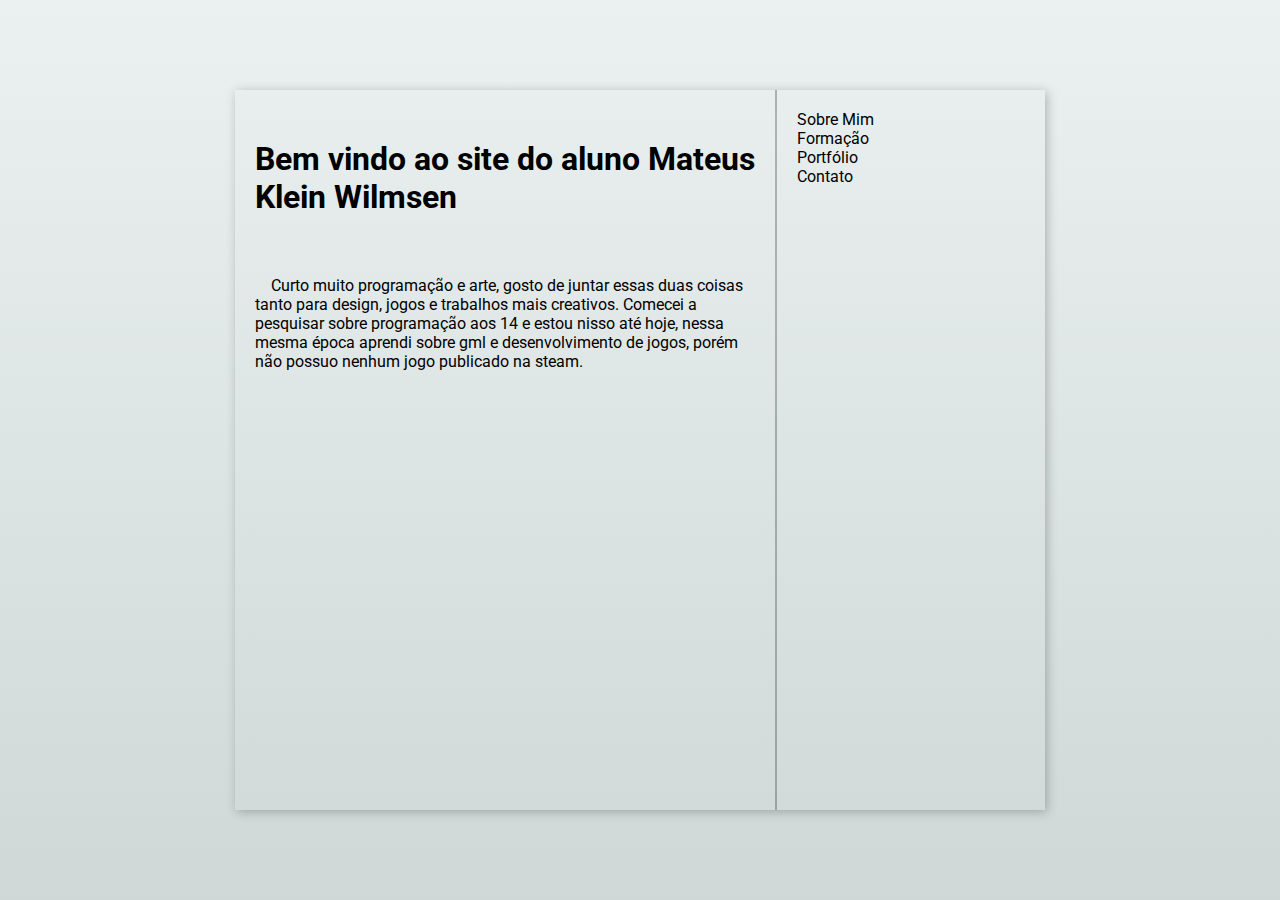
<file: index.html>
<!DOCTYPE html>
<html lang="pt-br">
<head>
    <meta charset="UTF-8">
    <meta name="viewport" content="width=device-width, initial-scale=1.0">
    <title>Sobre mim</title>
    <link rel="stylesheet" href="style.css">
    <link rel="preconnect" href="https://fonts.googleapis.com">
    <link rel="preconnect" href="https://fonts.gstatic.com" crossorigin>
    <link href="https://fonts.googleapis.com/css2?family=Roboto:ital,wght@0,100;0,300;0,400;0,500;0,700;0,900;1,100;1,300;1,400;1,500;1,700;1,900&display=swap" rel="stylesheet">
</head>
<body>
    <main>
        <h1>Bem vindo ao site do aluno Mateus Klein Wilmsen</h1>
        <p>&emsp;Curto muito programação e arte, gosto de juntar essas duas coisas tanto para design, jogos e trabalhos mais creativos. Comecei a pesquisar sobre programação aos 14 e estou nisso até hoje, nessa mesma época aprendi sobre gml e desenvolvimento de jogos, porém não possuo nenhum jogo publicado na steam.</p>
    </main>
    <nav>
        <a href="./index.html">Sobre Mim</a>
        <a href="./formacao.html">Formação</a>
        <a href="https://mateuskleinwilmsen.github.io/portfolio/" target="_blank">Portfólio</a>
        <a href="./contato.html">Contato</a>
    </nav>
</body>
</html>
</file>
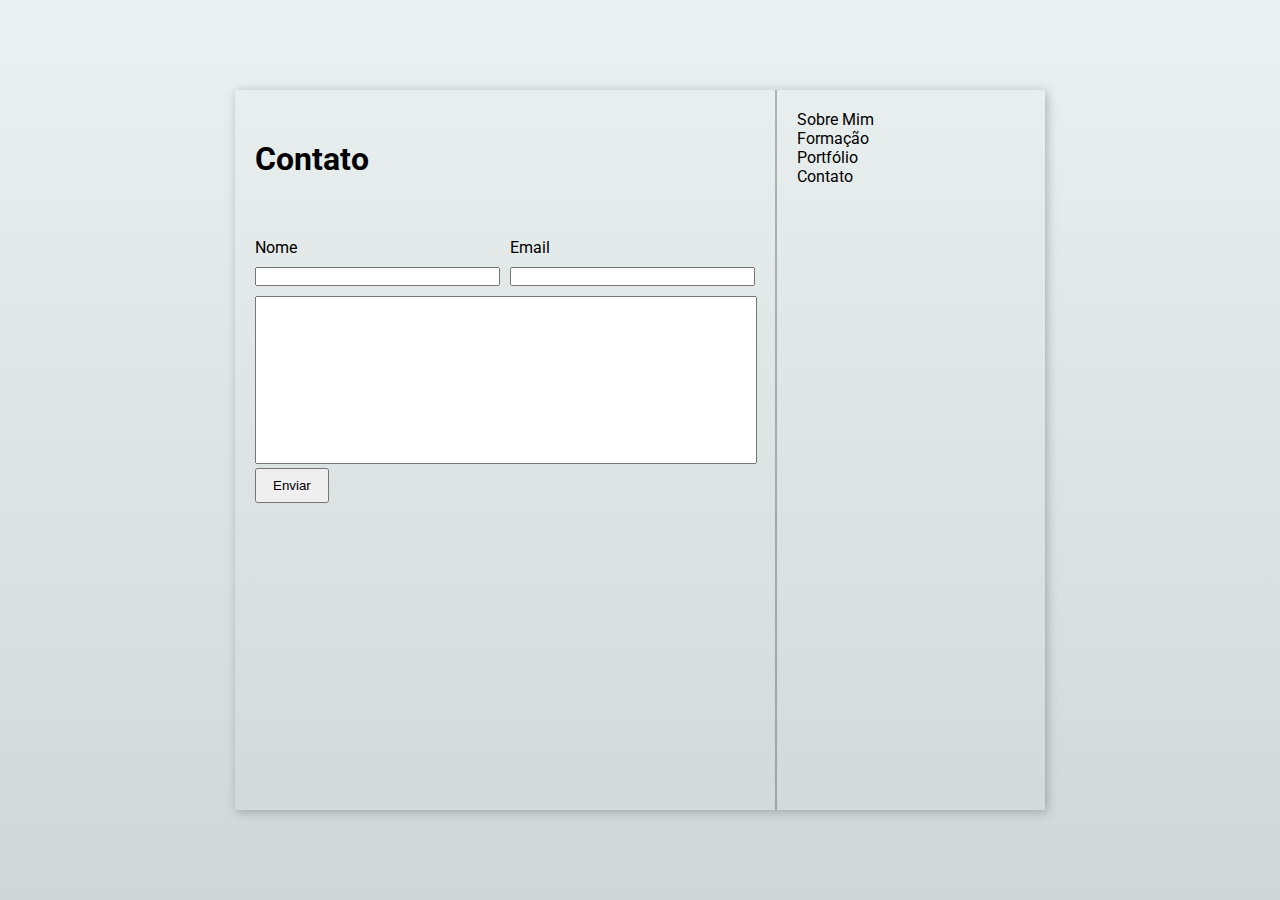
<file: contato.html>
<!DOCTYPE html>
<html lang="pt-br">
<head>
    <meta charset="UTF-8">
    <meta name="viewport" content="width=device-width, initial-scale=1.0">
    <title>contato</title>
    <link rel="stylesheet" href="style.css">
    <link rel="preconnect" href="https://fonts.googleapis.com">
    <link rel="preconnect" href="https://fonts.gstatic.com" crossorigin>
    <link href="https://fonts.googleapis.com/css2?family=Roboto:ital,wght@0,100;0,300;0,400;0,500;0,700;0,900;1,100;1,300;1,400;1,500;1,700;1,900&display=swap" rel="stylesheet">
</head>
<body>
    <main>
        <h1>Contato</h1>
        <form action="">
            <div>
                <label for="nome">Nome</label>
                <label for="email">Email</label>
                <input type="text" name="nome" id="nome">
                <input type="email" name="email" id="email">
            </div>
            <textarea name="msg" id="msg" cols="30" rows="10"></textarea>
            <br>
            <input type="submit" value="Enviar">
        </form>
    </main>
    <nav>
        <a href="./index.html">Sobre Mim</a>
        <a href="./formacao.html">Formação</a>
        <a href="https://mateuskleinwilmsen.github.io/portfolio/" target="_blank">Portfólio</a>
        <a href="./contato.html">Contato</a>
    </nav>
</body>
</html>
</file>
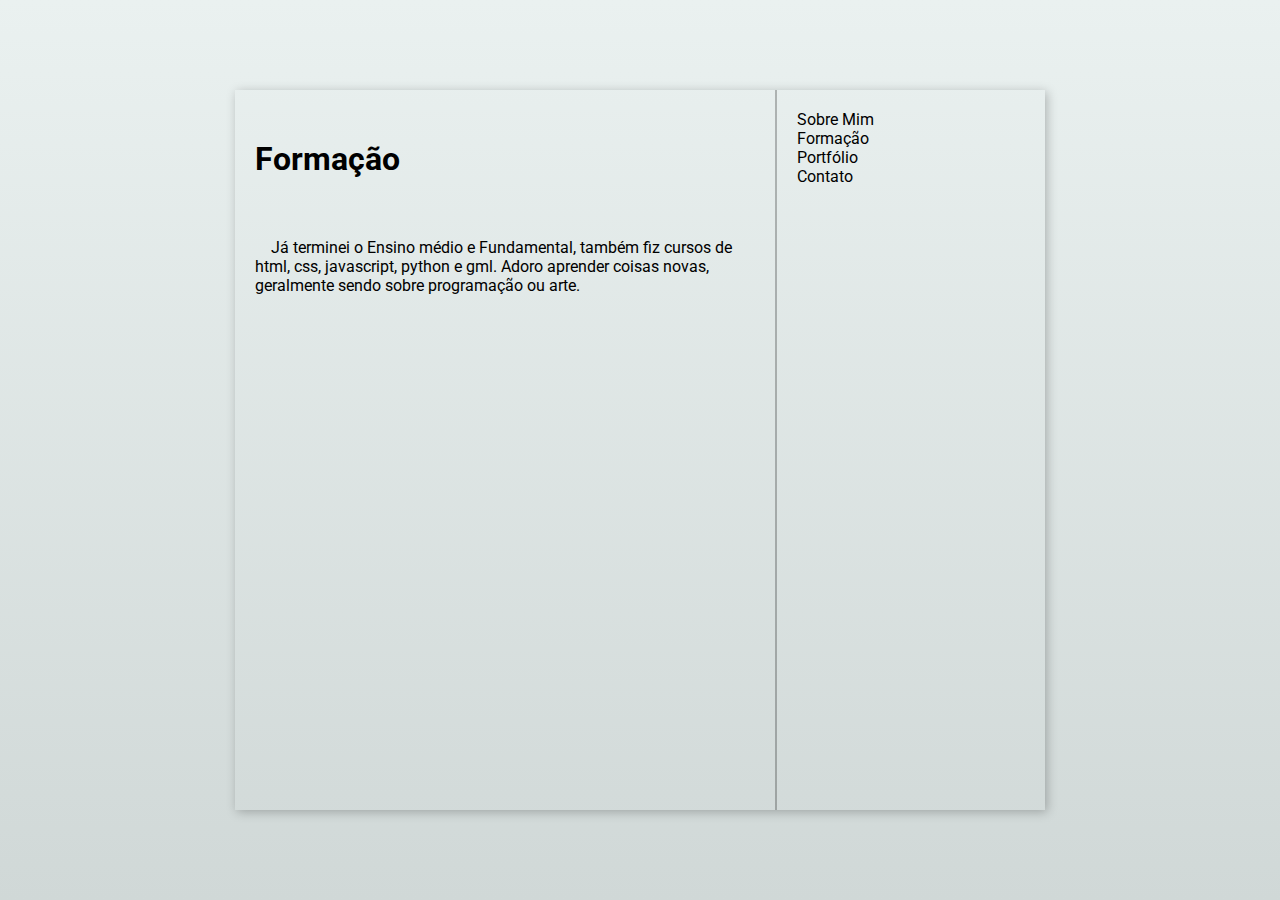
<file: formacao.html>
<!DOCTYPE html>
<html lang="pt-br">
<head>
    <meta charset="UTF-8">
    <meta name="viewport" content="width=device-width, initial-scale=1.0">
    <title>formacao</title>
    <link rel="stylesheet" href="style.css">
    <link rel="preconnect" href="https://fonts.googleapis.com">
    <link rel="preconnect" href="https://fonts.gstatic.com" crossorigin>
    <link href="https://fonts.googleapis.com/css2?family=Roboto:ital,wght@0,100;0,300;0,400;0,500;0,700;0,900;1,100;1,300;1,400;1,500;1,700;1,900&display=swap" rel="stylesheet">
</head>
<body>
    <main>
        <h1>Formação</h1>
        <p>&emsp;Já terminei o Ensino médio e Fundamental, também fiz cursos de html, css, javascript, python e gml. Adoro aprender coisas novas, geralmente sendo sobre programação ou arte.</p>
    </main>
    <nav>
        <a href="./index.html">Sobre Mim</a>
        <a href="./formacao.html">Formação</a>
        <a href="https://mateuskleinwilmsen.github.io/portfolio/" target="_blank">Portfólio</a>
        <a href="./contato.html">Contato</a>
    </nav>
</body>
</html>
</file>
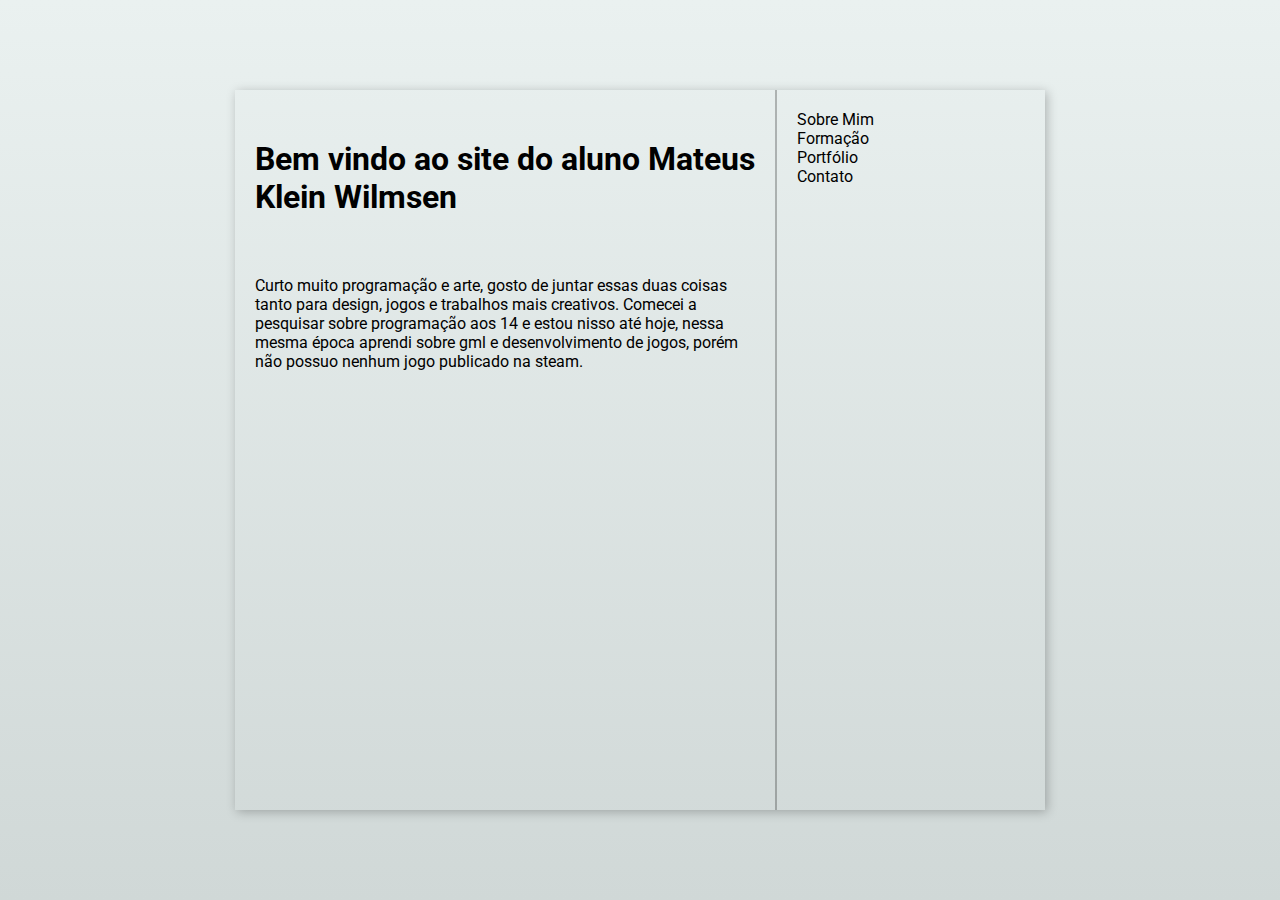
<file: sobreMim.html>
<!DOCTYPE html>
<html lang="pt-br">
<head>
    <meta charset="UTF-8">
    <meta name="viewport" content="width=device-width, initial-scale=1.0">
    <title>Sobre mim</title>
    <link rel="stylesheet" href="style.css">
    <link rel="preconnect" href="https://fonts.googleapis.com">
    <link rel="preconnect" href="https://fonts.gstatic.com" crossorigin>
    <link href="https://fonts.googleapis.com/css2?family=Roboto:ital,wght@0,100;0,300;0,400;0,500;0,700;0,900;1,100;1,300;1,400;1,500;1,700;1,900&display=swap" rel="stylesheet">
</head>
<body>
    <main>
        <h1>Bem vindo ao site do aluno Mateus Klein Wilmsen</h1>
        <p>Curto muito programação e arte, gosto de juntar essas duas coisas tanto para design, jogos e trabalhos mais creativos. Comecei a pesquisar sobre programação aos 14 e estou nisso até hoje, nessa mesma época aprendi sobre gml e desenvolvimento de jogos, porém não possuo nenhum jogo publicado na steam.</p>
    </main>
    <nav>
        <a href="./sobreMim.html">Sobre Mim</a>
        <a href="./formacao.html">Formação</a>
        <a href="https://mateuskleinwilmsen.github.io/portfolio/" target="_blank">Portfólio</a>
        <a href="./contato.html">Contato</a>
    </nav>
</body>
</html>
</file>
<file: style.css>
*{
    margin: 0px;
    padding: 0px;
}

html{
    font-family: "roboto", sans-serif;
    height: 100vh;
    width: 100vw;
    background-image: linear-gradient(#eaf1f0,#d0d8d7);
    display: flex;
}

body{
    height: 80%;
    display: grid;
    grid-template-columns: 2fr 1fr;
    margin: auto;
    box-shadow: 2px 2px 10px rgba(0, 0, 0, 0.25);
}

nav{
    border-left: 2px solid rgba(0, 0, 0, 0.25);
    height: calc(100% - 20px);
    width: calc(100% - 20px);
    padding: 20px 0px 0px 20px;
    align-self: start;
}

nav > a{
    display: block;
    text-align: left;
    text-decoration: none;
    color: black;
}

nav > a:hover{
    color: blue;
}

main{
    width: 500px;
    height: calc(100% - 40px);
    padding: 20px;
}

main h1{
    margin-top: 30px;
    margin-bottom: 60px;
}

form > div{
    display: grid;
    grid-template-columns: 1fr 1fr;
    grid-template-rows: 1fr 1fr;
    gap: 10px;
    margin-bottom: 10px;
}

form > textarea{
    padding: 8px;
    width: calc(100% - 16px);
    resize: none;
}

input[type="submit"]{
    padding: 8px 16px;
}
</file>
